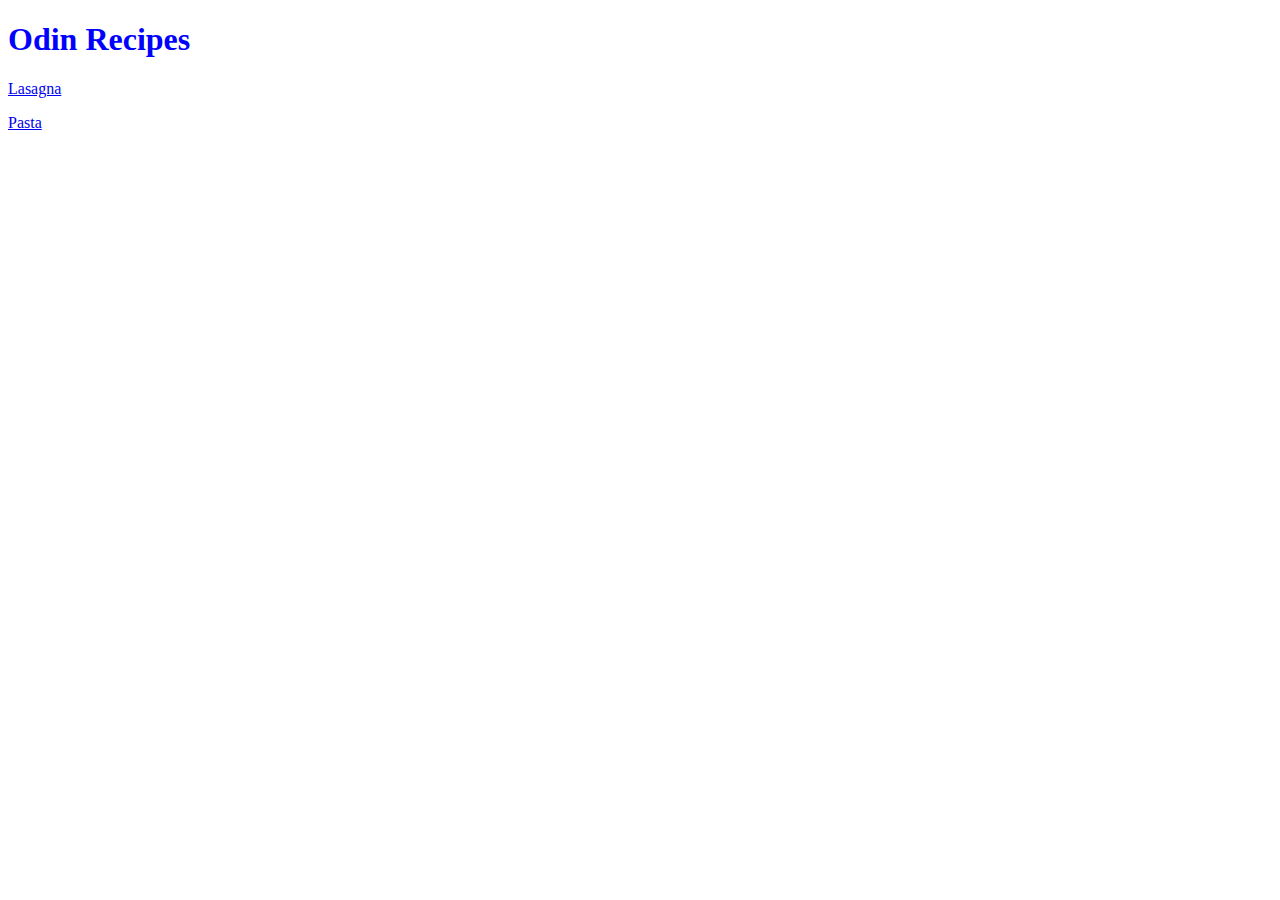
<file: index.html>
<!DOCTYPE html>
<html lang="en">
<head>
    <meta charset="UTF-8">
    <title> Joshua's Cookbook </title>
    <link rel="stylesheet" href="/styles/styles.css">
    
</head>

<body>
    <h1>Odin Recipes</h1>
    <a href="recipes/lasagna.html"> Lasagna </a>
    <p></p>
    <a href="recipes/pasta.html">Pasta</a>
   
</body>
</html>
</file>
<file: styles/styles.css>
h1{
    color: blue;
}

div{
    color: aqua;
}

.ending{
    color: purple;
}
</file>
